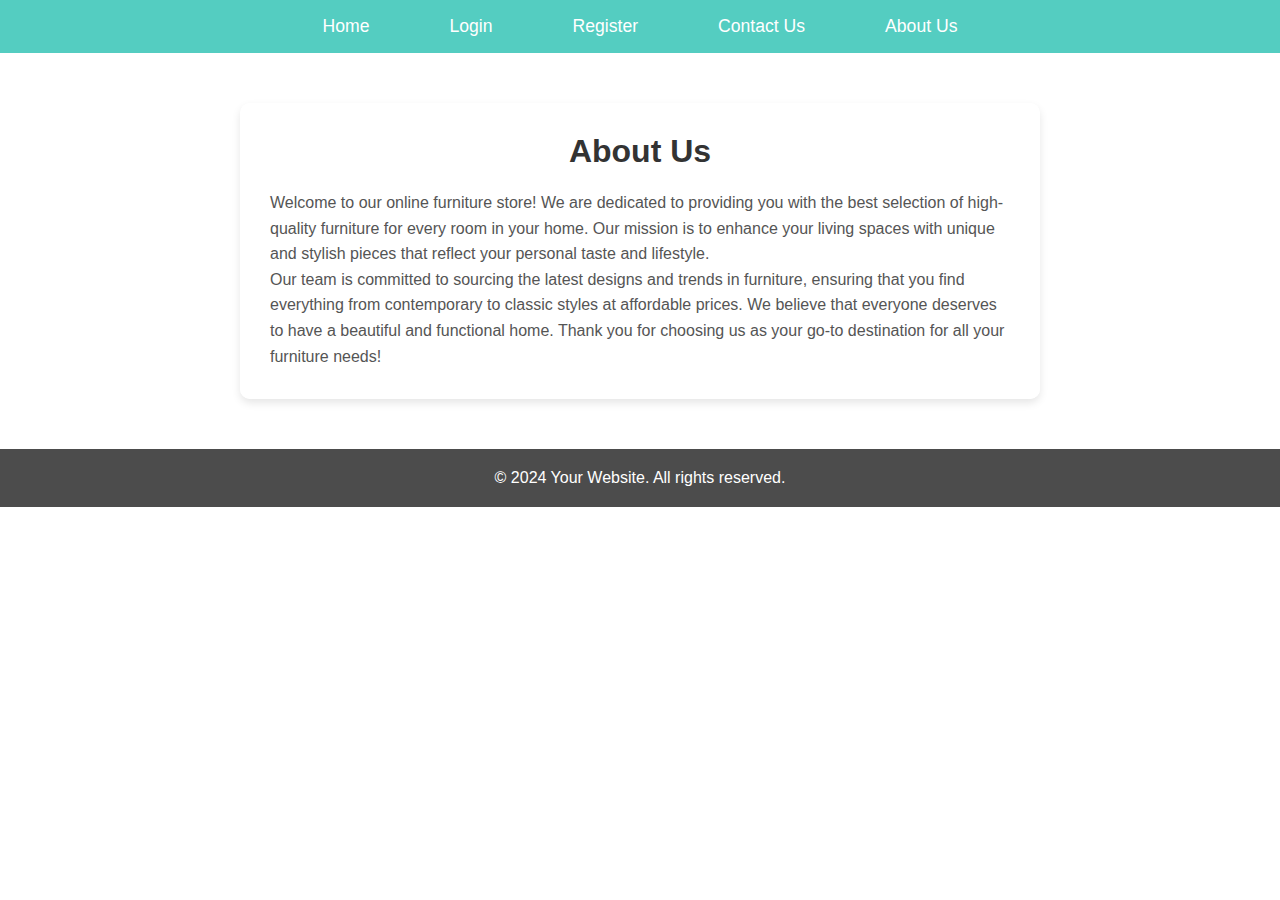
<file: aboutUs.html>
<!DOCTYPE html>
<html lang="en">
  <head>
    <meta charset="UTF-8" />
    <meta name="viewport" content="width=device-width, initial-scale=1.0" />
    <title>About Us</title>
    <link rel="stylesheet" href="style.css" />
  </head>
  <body>
    <header class="navbar">
      <ul>
        <li><a href="index.html">Home</a></li>
        <li><a href="login.html">Login</a></li>
        <li><a href="register.html">Register</a></li>
        <li><a href="contact.html">Contact Us</a></li>
        <li><a href="aboutUs.html">About Us</a></li>
      </ul>
    </header>
    <section class="about-container">
      <h2>About Us</h2>
      <p>
          Welcome to our online furniture store! We are dedicated to providing you with the best selection of high-quality furniture for every room in your home. Our mission is to enhance your living spaces with unique and stylish pieces that reflect your personal taste and lifestyle.
      </p>
      <p>
          Our team is committed to sourcing the latest designs and trends in furniture, ensuring that you find everything from contemporary to classic styles at affordable prices. We believe that everyone deserves to have a beautiful and functional home. Thank you for choosing us as your go-to destination for all your furniture needs!
      </p>
  </section>
  

    <footer>
      <p>&copy; 2024 Your Website. All rights reserved.</p>
    </footer>
  </body>
</html>
</file>
<file: style.css>
/* General Styles */
* {
  box-sizing: border-box;
  margin: 0;
  padding: 0;
}

body {
  font-family: "Poppins", sans-serif;
  background: url("https://t3.ftcdn.net/jpg/05/93/29/50/360_F_593295067_2SvEv1yO5R5JZPtnE4AHAun5js3MrTnp.jpg")
    no-repeat center center fixed;
  background-size: cover;
  color: #333;
}

.container {
  max-width: 1200px;
  margin: 0 auto;
  padding: 0 20px;
}

.navbar {
  background-color: rgba(12, 184, 166, 0.7);
  padding: 1rem;
  text-align: center;
  position: sticky;
  top: 0;
  z-index: 1000;
}

.navbar ul {
  list-style: none;
  display: flex;
  justify-content: center;
  margin: 0;
  padding: 0;
}

.navbar ul li {
  margin: 0 20px;
}

.navbar ul li a {
  color: white;
  text-decoration: none;
  font-size: 1.1rem;
  padding: 10px 20px;
  transition: background-color 0.3s ease;
}

.navbar ul li a:hover {
  background-color: #ff6600;
  border-radius: 5px;
}

.form-container {
  max-width: 500px;
  margin: 50px auto;
  padding: 30px;
  background-color: rgba(255, 255, 255, 0.9);
  border-radius: 10px;
  box-shadow: 0 4px 8px rgba(0, 0, 0, 0.1);
}

.form-box {
  display: flex;
  flex-direction: column;
}

.form-box label {
  margin-bottom: 8px;
  font-weight: bold;
}

.form-box input,
.form-box textarea {
  margin-bottom: 15px;
  padding: 10px;
  font-size: 1rem;
  border: 1px solid #ccc;
  border-radius: 5px;
}

.form-box button {
  background-color: #ff6600;
  color: white;
  padding: 12px;
  border: none;
  cursor: pointer;
  font-size: 1.1rem;
  border-radius: 5px;
  transition: background-color 0.3s ease;
}

.form-box button:hover {
  background-color: #e65c00;
}

.product-grid {
  display: grid;
  grid-template-columns: repeat(auto-fill, minmax(250px, 1fr));
  gap: 20px;
  padding: 50px 20px;
}

.card {
  background-color: white;
  padding: 20px;
  border-radius: 10px;
  box-shadow: 0 8px 16px rgba(0, 0, 0, 0.2);
  transition: transform 0.3s ease;
  text-align: center;
}

.card img {
  width: 100%;
  height: 200px;
  object-fit: cover;
  border-radius: 10px;
  margin-bottom: 20px;
}

.card h3 {
  font-size: 1.5rem;
  margin-bottom: 10px;
}

.card p {
  font-size: 1rem;
  color: #777;
  margin-bottom: 10px;
}

.card .price {
  font-size: 1.3rem;
  color: #ff6600;
  font-weight: bold;
  margin-bottom: 15px;
}

.card:hover {
  transform: translateY(-10px);
}

footer {
  text-align: center;
  padding: 20px;
  background-color: rgba(0, 0, 0, 0.7);
  color: white;
  margin-top: 50px;
}

footer p {
  margin: 0;
}

.about-container {
  max-width: 800px;
  margin: 50px auto;
  padding: 30px;
  background-color: rgba(255, 255, 255, 0.9);
  border-radius: 10px;
  box-shadow: 0 4px 8px rgba(0, 0, 0, 0.1);
}

.about-container h2 {
  text-align: center;
  margin-bottom: 20px;
  font-size: 2rem;
  color: #333; /* Adjust color to fit your theme */
}

.about-container p {
  line-height: 1.6;
  color: #555; /* Text color */
}

@media (max-width: 768px) {
  .navbar ul {
    flex-direction: column;
  }

  .product-grid {
    grid-template-columns: 1fr;
  }
}
</file>
